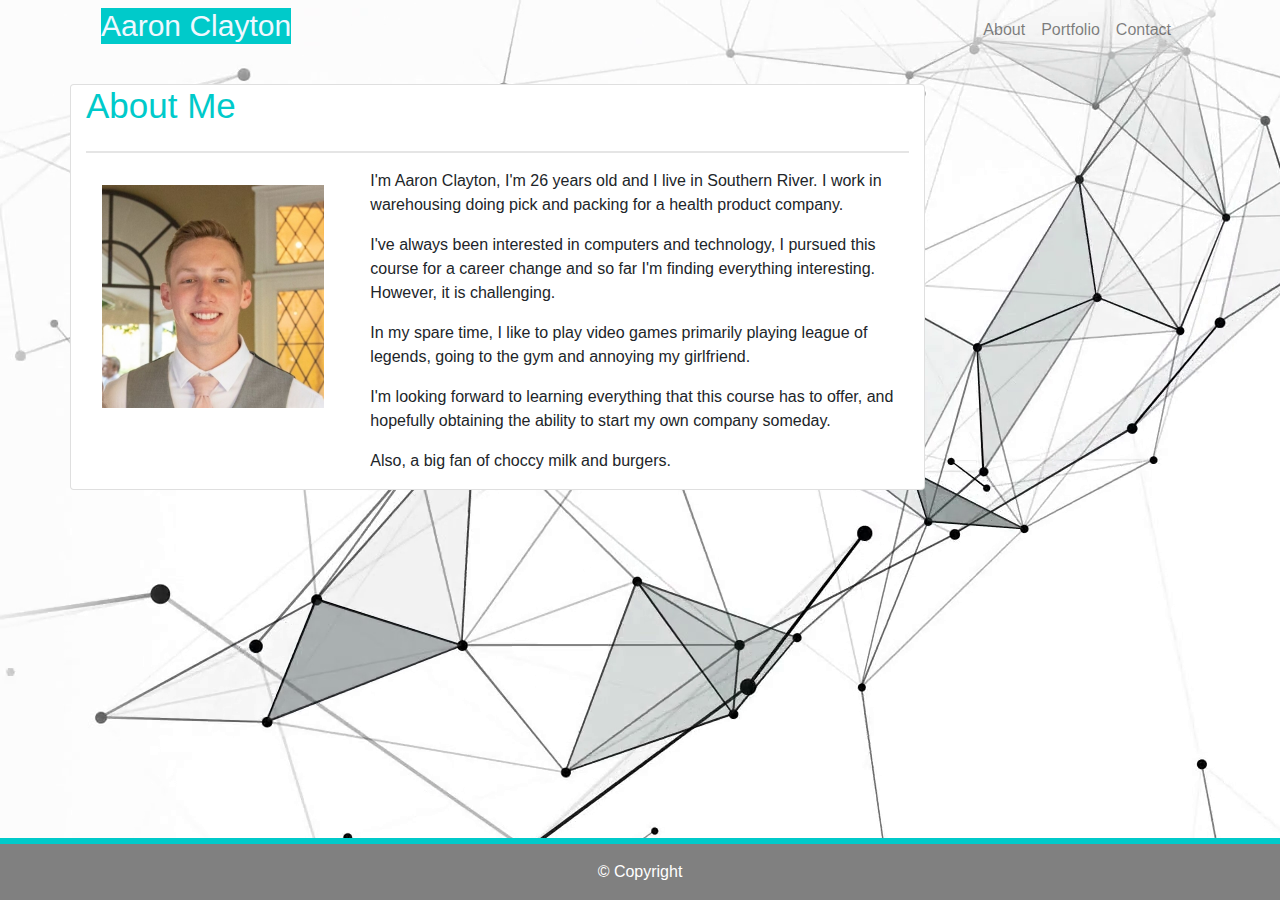
<file: index.html>
<!DOCTYPE html>
<html lang="en">
<head>
    <meta charset="UTF-8">
    <meta name="viewport" content="width=device-width, initial-scale=1.0">
    <title>Aaron Clayton - About Me</title>

    <link rel="stylesheet" href="https://meyerweb.com/eric/tools/css/reset/reset.css">
    <link rel="stylesheet" href="https://stackpath.bootstrapcdn.com/bootstrap/4.4.1/css/bootstrap.min.css">
    <link rel="stylesheet" href="style/style.css">
</head>


<body>

    
<div class="container">
        <nav class="navbar navbar-expand navbar-light flex-column flex-md-row">
            <h1 class="navbar-name">Aaron Clayton</h1>
            <div class="collapse navbar-collapse">
                <ul class="navbar-nav ml-auto flex-row">
                    <li class="nav-item">
                        <a href="index.html" class="nav-link">About</a>
                    </li>
                    <li class="nav-item">
                        <a href="portfolio.html" id="#portfoliolink" class="nav-link">Portfolio</a>
                    </li>
                    <li class="nav-item">
                        <a href="contact.html" class="nav-link">Contact</a>
                    </li>
                </ul>
            </div>
        </nav>
    
        <br>




    <div class="row">
        <div class="card col-md-12 col-lg-9 col-sm-12 align-sm-center">
            <h4 class="card-contact">About Me</h4>
            <hr id="contact-hr">
            <div class="row">
                <div class="col-md-4 col-sm-12 text-sm-center">
                    <img src="style/me.png" class="img-fluid p-3" alt="my photo">
                </div>
                <div class="col-md-8 col-sm-12 float-left">
                    <p>I'm Aaron Clayton, I'm 26 years old and I live in Southern River. I work in warehousing doing pick and packing for a health product company.</p>
    
                    <p>I've always been interested in computers and technology, I pursued this course for a career change and so far I'm finding everything interesting. However, it is challenging.</p>
                        
                    <p> In my spare time, I like to play video games primarily playing league of legends, going to the gym and annoying my girlfriend.</p>
                        
                    <p>I'm looking forward to learning everything that this course has to offer, and hopefully obtaining the ability to start my own company someday.</p>
                    
                    <p>Also, a big fan of choccy milk and burgers.</p>
                </div>
            </div>
    </div>
    </div>




</div>




<footer class="sticky-footer">
    <div class="footer-copyright text-center py-3">&copy; Copyright
      </div>

</footer>


</body>
</html>
</file>
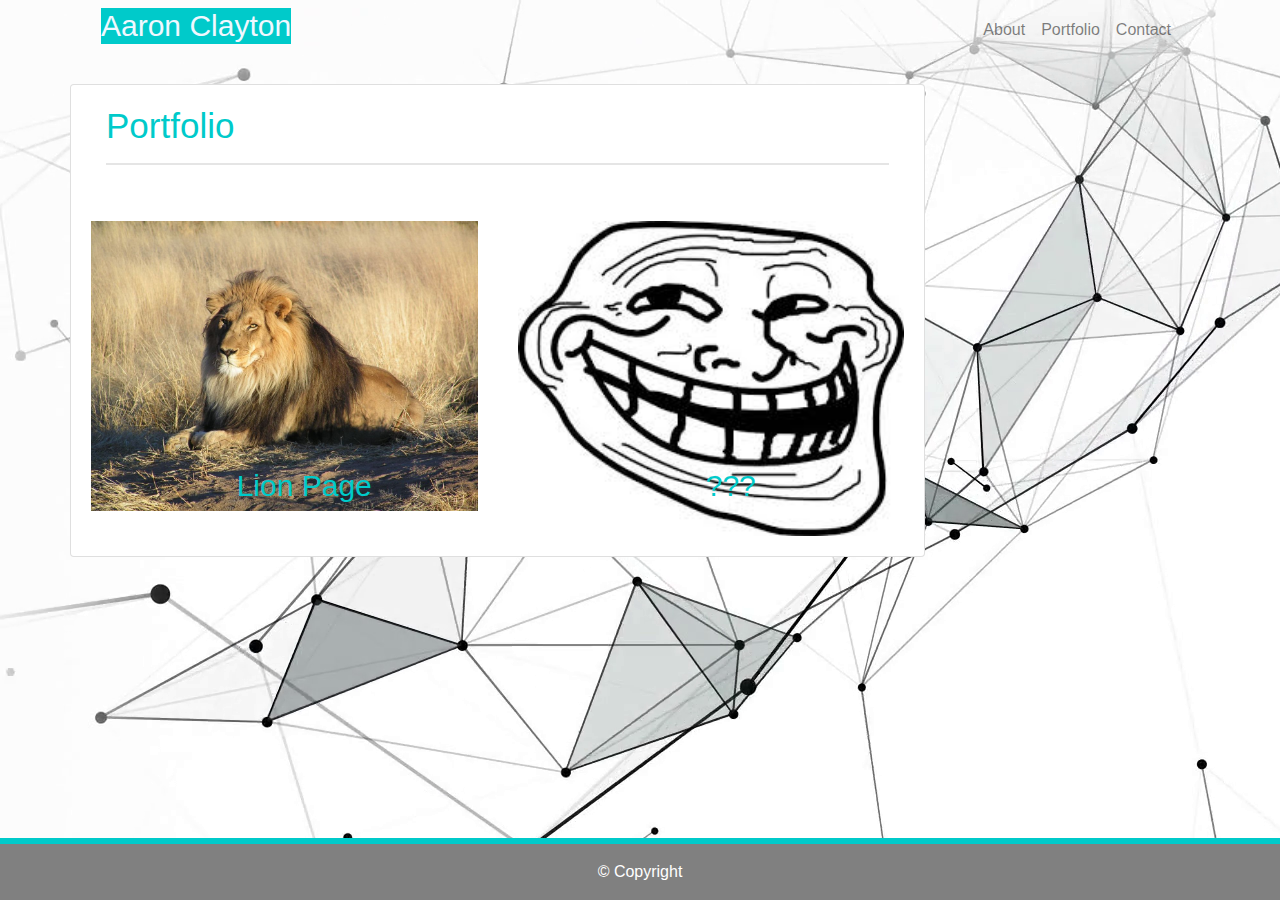
<file: portfolio.html>
<!DOCTYPE html>
<html lang="en">
<head>
    <meta charset="UTF-8">
    <meta name="viewport" content="width=device-width, initial-scale=1.0">
    <title>Aaron Clayton - Portfolio</title>

    <link rel="stylesheet" href="https://meyerweb.com/eric/tools/css/reset/reset.css">
    <link rel="stylesheet" href="https://stackpath.bootstrapcdn.com/bootstrap/4.4.1/css/bootstrap.min.css">
    <link rel="stylesheet" href="style/style.css">
</head>


<body>

 
<div class="container">
    <nav class="navbar navbar-expand navbar-light flex-column flex-md-row">
        <h2 class="navbar-name">Aaron Clayton</h2>
        <div class="collapse navbar-collapse">
            <ul class="navbar-nav ml-auto flex-row">
                <li class="nav-item">
                    <a href="index.html" class="nav-link">About</a>
                </li>
                <li class="nav-item">
                    <a href="portfolio.html" class="nav-link">Portfolio</a>
                </li>
                <li class="nav-item">
                    <a href="contact.html" class="nav-link">Contact</a>
                </li>
            </ul>
        </div>
    </nav>
        <br>

    
    <div class="row">
        <div class="card col-md-12 col-lg-9 col-sm-12">
            <div class="card-body">
                <h4 class="card-contact">Portfolio</h4>
                <hr id="contact-hr">
            </div>
                <div class="row">
                    <div class="col-md-6 col-sm-11 mx-auto d-block p-1">
                        <a href="https://aaronclayton94.github.io/lions/" target="_blank">
                        <img class="card-img img-fluid p-3" src="style/lion.jpg" alt="lion photo">
                        <div class="card-img-overlay">
                        <p class="card-text text-center mb-5" id="lionPage">Lion Page</p>
                        </div></a>
                    </div>
                
                    <div class="col-md-6 col-sm-11 mx-auto d-block p-1">
                        <img class="card-img img-fluid p-3" src="style/troll.jpg" alt="lion photo">
                        <a href="https://www.youtube.com/watch?v=dQw4w9WgXcQ" target="_blank">
                        <div class="card-img-overlay">
                        <p class="card-text text-center mb-5" id="trollLol">???</p>
                        </div></a>
                    </div>
                </div>
                
        </div>
    </div>
</div>
  







<footer class="sticky-footer">
    <div class="footer-copyright text-center py-3">&copy; Copyright
      </div>

</footer>


</body>
</html>
</file>
<file: style/style.css>
html {
    height: 100%;
}


body {
    display: flex;
    flex-direction: column;
    min-height: 100%;
    background-image: url(../style/background.png);
}


.sticky-footer {
    background: gray;
    color: white;
    margin-top: auto;
    border-top: 6px solid #00caca;
}

.form {
    padding: 5px;
}
.btn {
    background-color: #00caca;
    border: 0px;
    border-radius: 0rem;
    width: 20%;
}

#container-portfolio {
    align-items: flex-start;
}

.card-text:last-child {

}

.navbar-name {
    font-size: 30px;
    background-color: #00caca;
    color: aliceblue;
}

h2 {
    font-size: 30px;
    color: #00caca;
}

#contact-hr {
    border-top: 2px solid rgba(0,0,0,.1);
}

.card-contact {
    color: #00caca;
    font-family: 'Gill Sans', 'Gill Sans MT', Calibri, 'Trebuchet MS', sans-serif;
    font-size: 35px;
}


.card-text:last-child {
    color: #00caca;
    font-size: 30px;
    position: absolute;
    bottom: 0;
    width: 100%;
}


/*
Extra small (xs) devices (portrait phones, less than 576px)
No media query since this is the default in Bootstrap

Small (sm) devices (landscape phones, 576px and up)
@media (min-width: 576px) { ... }

Medium (md) devices (tablets, 768px and up)
@media (min-width: 768px) { ... }

Large (lg) devices (desktops, 992px and up)
@media (min-width: 992px) { ... }

Extra (xl) large devices (large desktops, 1200px and up)
@media (min-width: 1200px) { ... }
*/
</file>
